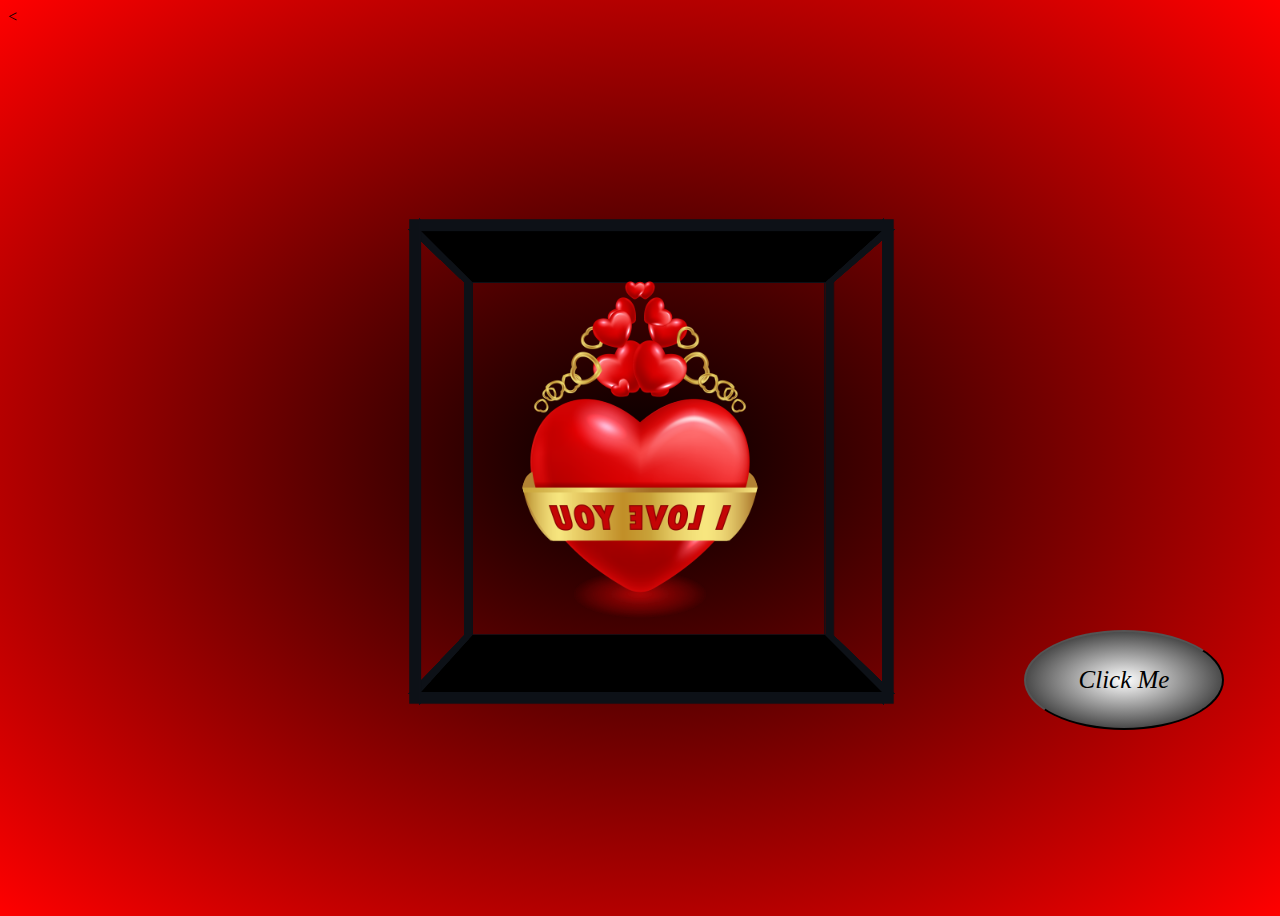
<file: iloveyou.html>
<!DOCTYPE html>
<html lang="en" dir="ltr">
  <head>
    <meta charset="utf-8">
    <title></title>
    <<link rel="stylesheet" href="love.css">
  </head>
  <body>
    <div class="wrapper">
      <div class="box-area">
        <div class="box front-box"></div>
        <div class="box front-middle-box"></div>
        <div class="box right-box"></div>
        <div class="box back-middle-box"></div>
        <div class="box back-box"></div>
        <div class="box left-box"></div>
        <div class="box top-box"></div>
        <div class="box bottom-box"></div>


      </div>

    </div>

    <a href="imgeffect.html">  <input type="button"  value="Click Me" class="press"></a> 

  </body>
</html>
</file>
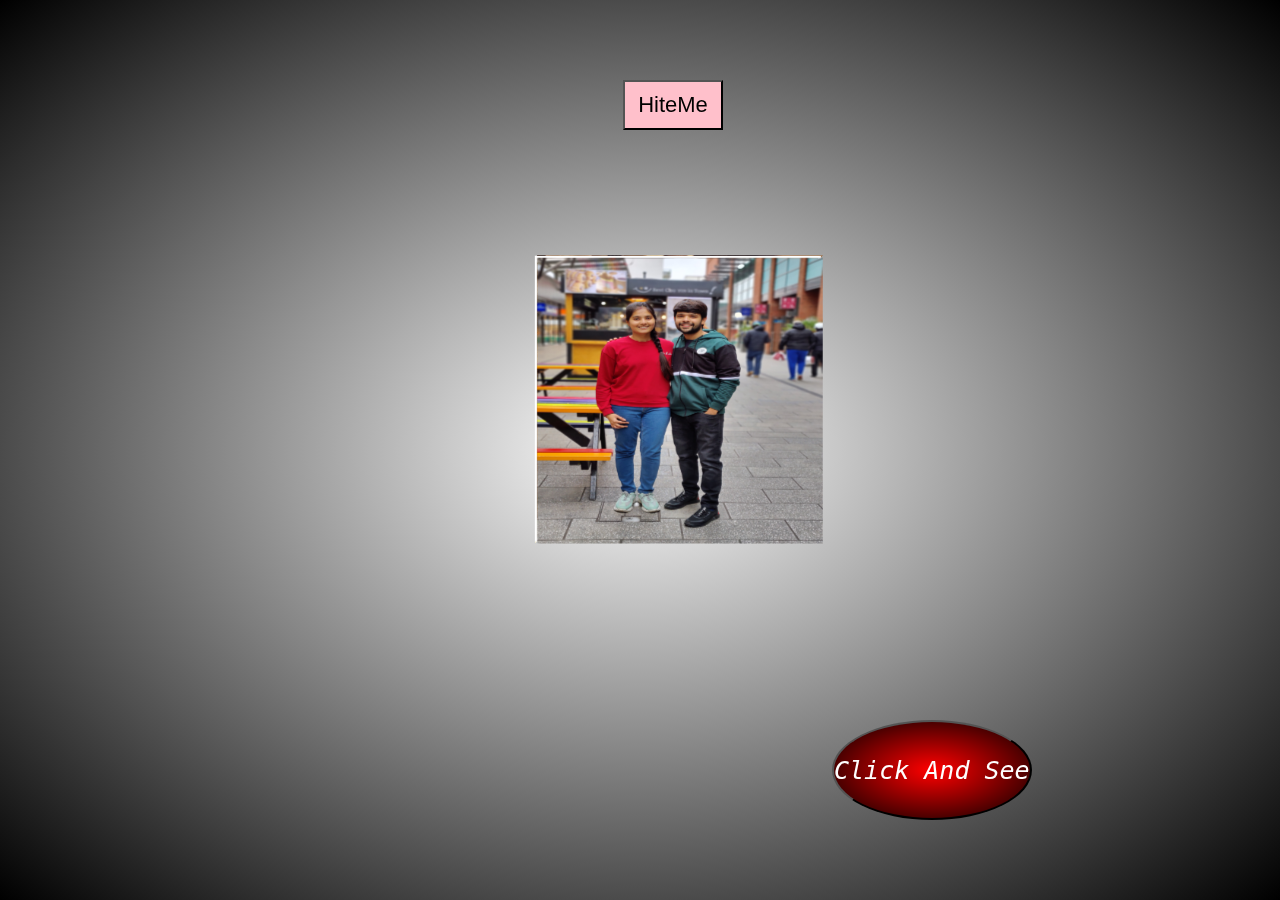
<file: imgcube.html>
<!DOCTYPE html>
<html lang="en" dir="ltr">
  <head>
    <meta charset="utf-8">
    <title></title>
    <link rel="stylesheet" href="cube.css">
  </head>
  <body>

    <div class="cubecontainer">
      <input type="button" value="HiteMe">
      <div class="box">
        <div class="card" id="front"><img src="images/img1.jpg" alt="error"></div>
        <div class="card" id="back"><img src="images/img2.jpg" alt="error"></div>
        <div class="card" id="left"><img src="images/img3.jpg" alt="error"></div>
        <div class="card" id="right"><img src="images/img4.jpg" alt="error"></div>
        <div class="card" id="top"><img src="images/img5.jpg" alt="error"></div>
        <div class="card" id="bottom"><img src="images/img6.jpg" alt="error"></div>
      </div>

      <a href="iloveyou.html">  <input type="button"  value="Click And See The Magic" class="press"></a>
    </div>
  </body>
</html>
</file>
<file: love.css>
body{
  height: 100vh;
  background: radial-gradient(black, red);

}

.wrapper{
  top: 50%;
  left: 50%;
  position: absolute;
  perspective: 1500px;
}

.box-area{
  position: absolute;
  animation-name: rotate;
  animation-duration: 30s;
  transform-style: preserve-3d;
  animation-timing-function: linear;
  animation-iteration-count: infinite;
}

@keyframes rotate {
  0%{
    transform: rotate3d(0,0,0,0);
  }
  100%{
    transform: rotate3d(0,1,0,360deg);
  }
}

.box{
  width: 300px;
  height: 300px;
  position: absolute;
  background-size: cover;
  border: 10px solid #0d1117;
  background-repeat: no-repeat;
}

.front-box{
  transform: translateX(-150px) translateY(-150px) translateZ(150px);
}

.front-middle-box{
  border: none;
  transform: translateX(-150px) translateY(-150px) translateZ(0px);
  background-image: url('images/love1.png');
}

.back-middle-box{
  border: none;
  transform: translateX(-150px) translateY(-150px) translateZ(0px) rotateY(-180deg);
  background-image: url('images/love1.png');
}

.back-box{
  transform: translateX(-150px) translateY(-150px) translateZ(-150px);
}

.right-box{
  transform: translateY(-150px) rotateY(90deg);
}
.left-box{
  transform: translateY(-150px) translateX(-300px) rotateY(90deg);
}

.bottom-box{
  background-color: black;
  transform: translateX(-150px) rotateX(90deg) ;
}
.top-box{
  background-color: black;
  transform: translateX(-150px) translateY(-300px) rotateX(90deg);
}


@media(min-width:600px){
  .box{
    width: 400px;
    height: 400px;

  }



  .front-box{
    transform: translateX(-200px) translateY(-200px) translateZ(200px);
  }

  .front-middle-box{

    transform: translateX(-200px) translateY(-200px) translateZ(0px);
  }

  .back-middle-box{

    transform: translateX(-200px) translateY(-200px) translateZ(0px) rotateY(-180deg);
  }

  .back-box{
    transform: translateX(-200px) translateY(-200px) translateZ(-200px);
  }

  .right-box{
    transform: translateY(-200px) rotateY(90deg);
  }
  .left-box{
    transform: translateY(-200px) translateX(-400px) rotateY(90deg);
  }

  .bottom-box{

    transform: translateX(-200px) rotateX(90deg) ;
  }
  .top-box{

    transform: translateX(-200px) translateY(-400px) rotateX(90deg);
  }
}


.press{
  height: 100px;
  width: 200px;
  background:radial-gradient(white, black) ;
  background-size: 100%;
  /*border: none;*/
  font-size: 25px;
  color: black;
  font-family: inherit;
  font-style: italic;
  cursor: pointer;
  position: absolute;
  align-items: center;
  border-radius: 100%;
  top: 70%;
  left: 80%;

}
</file>
<file: cube.css>
*{
  margin: 0px;
  padding: 0px;
  font-family: sans-serif;
}

body{
  height: 100vh;
  background: radial-gradient(white, black);

}

.cubecontainer
{
  height: 60vh;
  width: 30vw;
  position: absolute;
  top: 50vh;
  left: 50vw;
  transform: translate(-50%, -50%);
  perspective: 1000px;
}

.box{
  height: 250px;
  width: 250px;
  position: absolute;
  top: 100px;
  left: 100px;
  /*transform: rotate(-90deg);*/
  transform-style: preserve-3d;
  animation: animate 5s infinite;

}

@keyframes animate {
  0%
  {
    transform: rotateX(45deg) rotateY(-45deg);
  }
  25%
  {
    transform: rotateX(-45deg) rotateY(-45deg);
  }
  50%
  {
    transform: rotateX(45deg) rotateY(45deg);
  }
  0%
  {
    transform: rotateX(-45deg) rotateY(45deg);
  }
  0%
  {
    transform: rotateX(45deg) rotateY(-45deg);
  }
}

.card
{
  height: 250px;
  width: 250px;
  text-align: center;
  padding: 0px 0px;
  color: white;
  background: black;
  border: 2px solid white;
  font-size: 32px;
  box-sizing: border-box;
  position: absolute;
  transition: all 1s;
}
.card img{
  width: 250px;
  height: 250px;
}
#front
{
  transform: translateZ(125px);
}
#back
{
  transform: translateZ(-125px);
}
#left{
  right: 125px;
  transform: rotateY(-90deg);
}
#right{
  left: 125px;
  transform: rotateY(90deg);
}
#top{
  bottom : 125px;
  transform: rotateX(90deg);
}
#bottom{
  top: 125px;
  transform: rotateX(-90deg);
}

input{
  height: 50px;
  width: 100px;
  background: pink;
  /*border: none;*/
  font-size: 22px;
  cursor: pointer;
  position: absolute;
  top: -100px;
  left: 175px;
}
input:focus~ .box #front{
  transform: translateZ(180px) rotateY(360deg);
}
input:focus~ .box #back{
  transform: translateZ(-180px) rotateY(360deg);
}
input:focus~ .box #left{
  right: 180px;
}
input:focus~ .box #right{
  left: 180px;
}
input:focus~ .box #top{
  bottom: 180px;
}
input:focus~ .box #bottom{
  top: 180px;
}

.press{
  height: 100px;
  width: 200px;
  background: radial-gradient(red, black);
  background-size: 100%;
  /*border: none;*/
  font-size: 25px;
  color: white;
  font-family: monospace;
  font-style: italic;
  cursor: pointer;
  position: absolute;
  align-items: center;
  border-radius: 50%;
  top: 100%;
  left: 100%;

}
</file>
